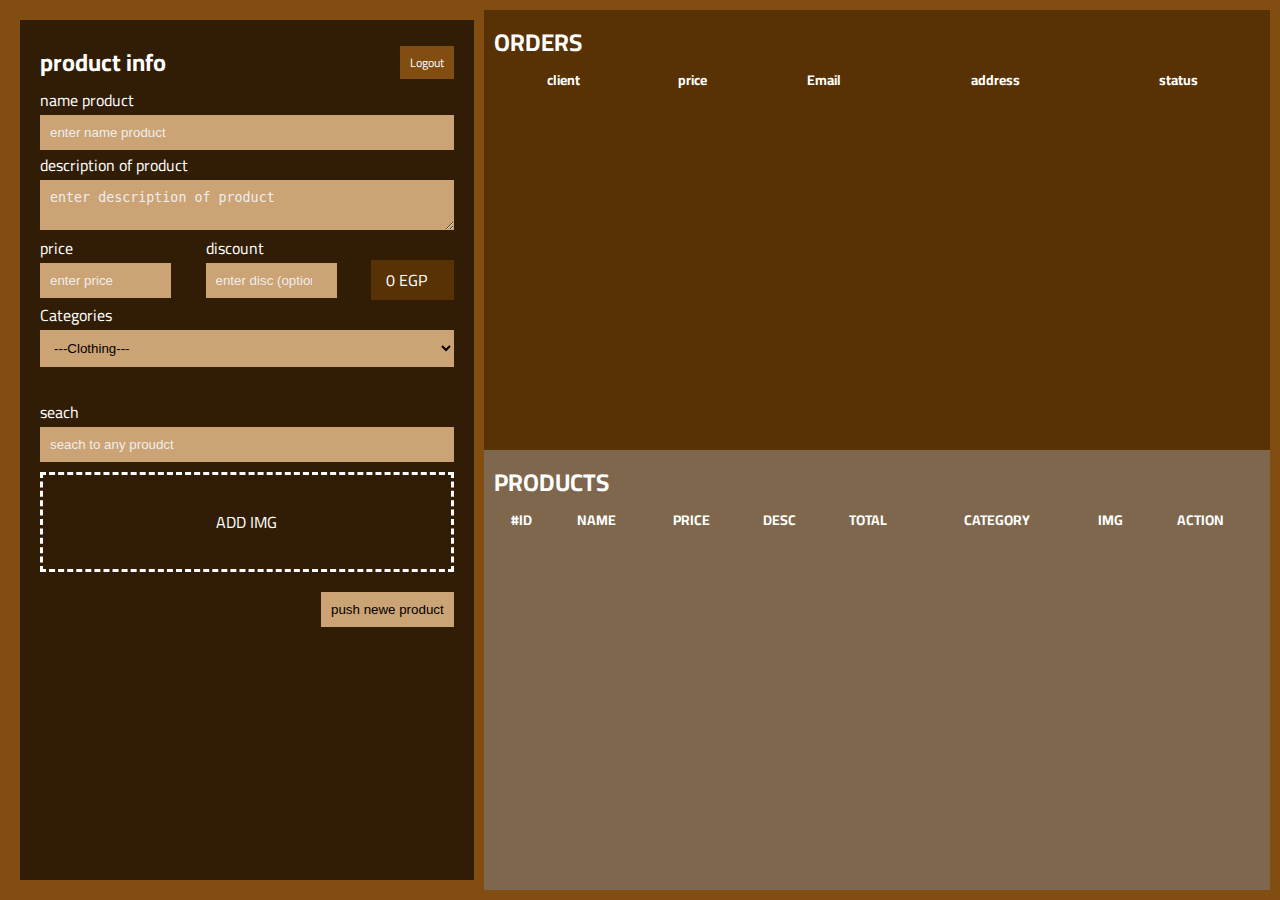
<file: pages/admin.html>
<!DOCTYPE html>
<html lang="en">
<head>
    <meta charset="UTF-8">
    <meta name="viewport" content="width=device-width, initial-scale=1.0">
    <title>Admin-page-of-Awfarlk</title>
    <link rel="icon" href="../docs/logo/awfarlk.png">
    <link rel="stylesheet" href="../docs/style/admin.css">
</head>
<body>
    <div class="contanier">
        <div class="parent">
            <div class="form">
                <div class="header">
                    <h2>product info</h2>
                    <a href="../index.html">Logout</a>
                </div>
                <div>
                    <label for="namePro">name product</label>
                    <input id="namePro" type="text" placeholder="enter name product" />
                </div>
                <div>
                    <label for="descPro">description of product</label>
                    <textarea id="descPro" placeholder="enter description of product"></textarea>
                </div>
                <div class="price">
                    <div class="price">
                        <div>
                            <label for="pricePro">price</label>
                            <input id="pricePro" type="number" placeholder="enter price" />
                        </div>
                    </div>
                    <div class="desc">
                        <div>
                            <label for="discPro">discount</label>
                            <input id="discPro" type="number" placeholder="enter disc (optional)" />
                        </div>
                    </div>
                    <p id="box_total_price"><span id="totalPrice">0</span> EGP</p>
                </div>
                <div class="Category">
                    <div class="Category">
                        <label for="categories">Categories</label>
                        <select id="Category">
                            <!-- Electronics Category -->
                            <option disabled>---electrical device---</option>
                            <option value="Electronics">Electronics</option>
                            <option value="mobile-phones">Mobile Phones</option>
                            <option value="laptops">Laptops</option>
                            <option value="tablets">Tablets</option>
                            <option value="cameras">Cameras</option>
                            <option value="headphones">Headphones</option>
                        
                            <!-- Clothing Category -->
                            <option disabled value="">---Clothing---</option>
                            <option value="mens-clothing">Men's Clothing</option>
                            <option value="womens-clothing">Women's Clothing</option>
                            <option value="kids-clothing">Kids' Clothing</option>
                            <option value="accessories">Accessories</option>
                            <option value="shoes">Shoes</option>
                        
                            <!-- Home Appliances Category -->
                            <option disabled value="">---Home Appliances---</option>
                            <option value="refrigerators">Refrigerators</option>
                            <option value="washing-machines">Washing Machines</option>
                            <option value="microwaves">Microwaves</option>
                            <option value="air-conditioners">Air Conditioners</option>
                            <option value="vacuum-cleaners">Vacuum Cleaners</option>
                        
                            <!-- Beauty & Personal Care Category -->
                            <option disabled value="">---Beauty & Personal Care---</option>
                            <option value="skincare">Skincare</option>
                            <option value="makeup">Makeup</option>
                            <option value="hair-care">Hair Care</option>
                            <option value="fragrances">Fragrances</option>
                            <option value="personal-hygiene">Personal Hygiene</option>
                        
                            <!-- Sports & Outdoors Category -->
                            <option disabled value="">---Sports & Outdoors---</option>
                            <option value="fitness-equipment">Fitness Equipment</option>
                            <option value="outdoor-gear">Outdoor Gear</option>
                            <option value="clothing">Clothing</option>
                            <option value="footwear">Footwear</option>
                            <option value="accessories">Accessories</option>
                        
                            <!-- Toys & Games Category -->
                            <option disabled value="">---Toys & Games---</option>
                            <option value="action-figures">Action Figures</option>
                            <option value="puzzles">Puzzles</option>
                            <option value="dolls">Dolls</option>
                            <option value="board-games">Board Games</option>
                            <option value="educational-toys">Educational Toys</option>
                        
                            <!-- Books Category -->
                            <option disabled value="">---Books---</option>
                            <option value="fiction">Fiction</option>
                            <option value="non-fiction">Non-Fiction</option>
                            <option value="childrens-books">Children's Books</option>
                            <option value="textbooks">Textbooks</option>
                            <option value="comics">Comics</option>
                        
                            <!-- Grocery Category -->
                            <option disabled value="">---Grocery---</option>
                            <option value="fruits-vegetables">Fruits & Vegetables</option>
                            <option value="dairy-products">Dairy Products</option>
                            <option value="snacks">Snacks</option>
                            <option value="beverages">Beverages</option>
                            <option value="frozen-foods">Frozen Foods</option>
                        </select>
                        
                    </div>
                </div>
                <div>
                    <br>
                    <label fpr="search">seach</label>
                    <input type="text" id="search" placeholder="seach to any proudct"/>
                </div>
                <div>
                    <label class="add-img" for="img"><span id="fileName">ADD IMG</span></label>
                    <input style="display: none;" type="file" id="img" required />
                </div>
                <button id="addProd">push newe product</button>
                <button class="hidden" id="EditProd">update product</button>
                <div style="clear: both;"></div>
            </div>
            <div class="control">
                <div class="order">
                    <h2>orders</h2>
                    <div class="monitor_orders">
                        <table>
                            <thead>
                                <tr>
                                    <th>client</th>
                                    <th>price</th>
                                    <th>Email</th>
                                    <th>address</th>
                                    <th>status</th>
                                </tr>
                            </thead>
                            <tbody id="client">
                                <!-- <tr>
                                    <td>1</td>
                                    <td>ziad</td>
                                    <td>250$</td>
                                    <td>2:00PM</td>
                                    <td>25 A borhan, Helwan, cario</td>
                                    <td>waiting</td>
                                </tr>
                                <tr>
                                    <td>1</td>
                                    <td>ziad2</td>
                                    <td>300$</td>
                                    <td>12:18Am</td>
                                    <td>new cario, boostan 25 B street rahman</td>
                                    <td>received</td>
                                </tr> -->
                            </tbody>
                        </table>
                    </div>
                </div>
                <div class="products">
                    <h2>products</h2>
                    <table>
                        <thead style="text-transform: uppercase;">
                            <tr>
                                <th>#id</th>
                                <th>name</th>
                                <th>price</th>
                                <th>desc</th>
                                <th>total</th>
                                <th>Category</th>
                                <th>img</th>
                                <th>Action</th>
                            </tr>
                        </thead>
                        <tbody id="orders"></tbody>
                    </table>
                </div>
            </div>
        </div>
    </div>
    <script src="../docs/script/admin.js"></script>
</body>
</html>
</file>
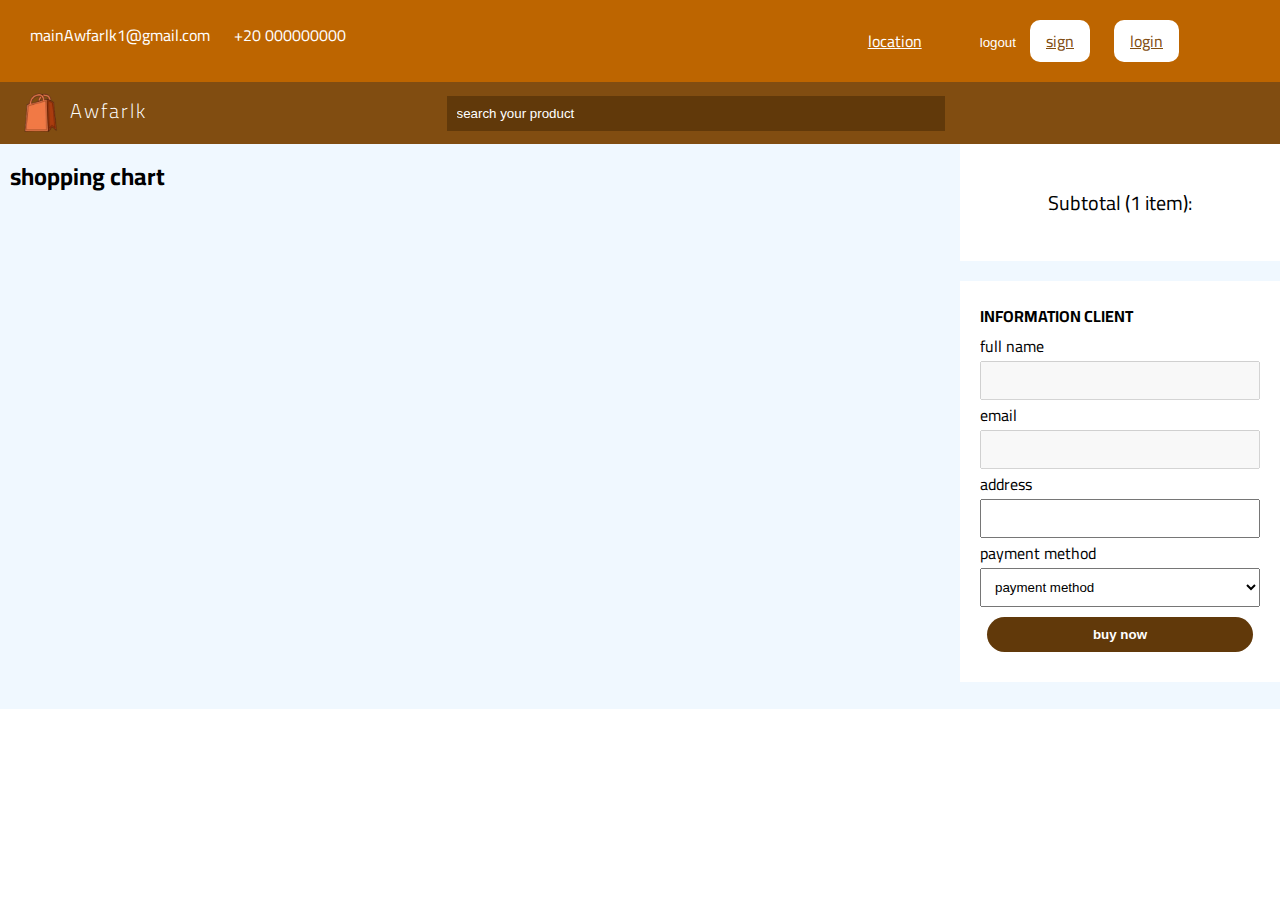
<file: pages/chart.html>
<!DOCTYPE html>
<html lang="en">
<head>
    <meta charset="UTF-8">
    <meta name="viewport" content="width=device-width, initial-scale=1.0">
    <title>Awfarlk - Chart</title>
    <link rel="stylesheet" href="../docs/style/chart.css">
    <link rel="icon" href="../docs/logo/awfarlk.png">
</head>
<body>
    <div class="content-info">
        <div class="info">
            <div>
                <span><i class="fa-regular fa-envelope"></i> mainAwfarlk1@gmail.com</span>
                <span><i class="fa-solid fa-phone"></i> +20 000000000</span>
            </div>
            <div class="icons-to-access">
                <a target="_blank" href="https://maps.app.goo.gl/2K9BNRW4QgkG1HaE9">location <i class="fa-solid fa-location-dot"></i></a>
                <div style="display: inline-block; margin: 0 20px;" id="acc">
                    <div style="display: inline-block; margin: 0 10px; cursor: default;" id="user"></div>
                    <button class="out hidden" id="logout">logout <i class="fa-solid fa-angles-right"></i></button>
                    <a id="sign" class="acc" href="./pages/sign.html"><i class="fa-regular fa-user"></i> sign</a>
                    <a id="login" class="acc" href="./pages/login.html"><i class="fa-regular fa-user"></i> login</a>
                </div>
                <button id="light" class="hidden"><i class="fa-regular fa-sun"></i></button>
                <button id="dark"><i class="fa-regular fa-moon"></i></button>
            </div>
        </div>
    </div>
    <header>
        <!-- logo -->
        <h1><img width="70px" src="../docs/logo/awfarlk1.png" />Awfarlk</h1>
        <div class="search-space">
            <input type="text" placeholder="search your product" name="search_inp" id="SI">
            <button><i class="fa-solid fa-magnifying-glass"></i></button>
        </div>
        <div class="fav-chart">
            <button id="favBTN" class="fav"><i class="fa-solid fa-heart"></i></button>
            <button id="chartBTN" class="chart"><i class="fa-solid fa-cart-shopping"></i></button>
        </div>
    </header>
    <div class="chart">
        <div class="parent">
            <h2>shopping chart</h2>
            <div class="chart-space" id="CHART_SPACE">
                
            </div>
        </div>
        <div class="infos_client">
            <div class="box1">
                <p>Subtotal (1 item): <span id="totalCashCart"></span></p>
            </div>
            <form>
                <h4>information client</h4>
                <div>
                    <label for="fullName">full name</label>
                    <input id="fullName" disabled type="text" />
                </div>
                <div>
                    <label for="Email">email</label>
                    <input id="Email" disabled type="text" />
                </div>
                <div>
                    <label>address</label>
                    <input id="address" type="text" />
                </div>
                <label>payment method</label>
                <select id="payment">
                    <option selected disabled>payment method</option>
                    <option value="cash">cash</option>
                    <option value="visa">visa</option>
                </select>
                <button id="signClient">buy now</button>
            </form>
        </div>
    </div>
    <script src="../docs/script/chart.js"></script>
</body>
</html>
</file>
<file: docs/style/admin.css>
@import url('https://fonts.googleapis.com/css2?family=Cairo:wght@200..1000&display=swap');

* {
    padding: 0;
    margin: 0;
    box-sizing: border-box;
}

body {
    font-family: "Cairo";
    background-color: #814d11;
}

.parent {
    display: flex;
    padding: 10px;
    height: 100vh;
}

.hidden {
    display: none;
}

.form {
    width: 40%;
    margin: 10px;
    padding: 20px;
    background-color: #311d05;
    color: #fff;
    overflow: auto;
}

.form button {
    padding: 10px;
    margin: 10px 0;
    float: right;
    background-color: #cca374;
    cursor: pointer;
    border: none;
}

.header {
    display: flex;
    flex-flow: row wrap;
    justify-content: space-between;
    align-items: center;
}

.header a {
    text-decoration: none;
    padding: 5px 10px;
    background-color: #814d11;
    color: #fff;
    font-size: 12px;
    transition-duration: 0.2s;
}

.header a:hover {
    background-color: #e67700e1;
    transform: scale(1.2);
    border-radius: 5px;
}

.form div input,
.form div textarea,
.form div select {
    display: block;
    padding: 10px;
    width: 100%;
    border: none;
    background-color: #cca374;
}

.form div textarea {
    max-width: 630px !important;
    max-height: 300px !important;
}

.form .price {
    display: flex;
    position: relative;
    align-items: center;
}

.form .price p {
    margin-top: 30px;
    width: 100px;
    padding: 5px 15px;
    background-color: #583104;
}

.form .price div {
    margin: 0 10px 0 0;
}

.form .price div input {
    width: 90%;
}

.form div input:focus,
.form div textarea:focus,
.form div select:focus {
    outline: none;
}

.form div input::placeholder,
.form div textarea::placeholder,
.form div select::placeholder {
    color: #eee;
}


.form div select option {
    background-color: #583104;
    color: #fff;
}

.parent .control {
    width: 70%;
    background-color: #311d05;
    display: flex;
    color: #fff;
    flex-flow: column wrap;
}

.parent .control .order {
    height: 50%;
    padding: 10px;
    background-color: #583104;
    overflow: auto;
}

.parent .control .products {
    overflow: auto;
}

.parent .control .products {
    padding: 10px;
    height: 50%;
    background-color: #7e674c;
}

.parent .control .order h2,
.parent .control .products h2 {
    text-transform: uppercase;
}

.parent table {
    width: 100%;
    font-size: 14px;
    text-align: center;
}

.parent table tbody tr {
    background-color: #311d056b;
}

.parent table tbody button {
    padding: 5px 10px;
    margin: 10px;
    border: none;
    background-color: transparent;
    color: #fff;
    text-transform: uppercase;
    font-weight: bold;
    border-radius: 20px;
    cursor: pointer;
    transition-duration: 0.2s;
}

.parent table tbody .editing {
    background-color: #2081ff;
}

.parent table tbody .editing:hover {
    background-color: #15509e;
}

.parent table tbody .deleting {
    background-color: #ff5d5d;
}

.parent table tbody .deleting:hover {
    background-color: #8d2323;
}

.not-empty {
    background-color: #83ff83 !important;
}

.empty {
    background-color: #ff5d5d !important;
}

.add-img {
    margin: 10px 0;
    height: 100px;
    border: 3px dashed #ffffff;
    display: flex;
    align-items: center;
    justify-content: center;
    cursor: pointer;
    transition-duration: 0.2s;
}

.add-img:hover {
    color: #8d2323;
    font-weight: bold;
    font-size: 20px;
    border: 3px dotted #cc0000c5;
}
</file>
<file: docs/style/chart.css>
@import url('https://fonts.googleapis.com/css2?family=Cairo:wght@200..1000&display=swap');
* {
    padding: 0;
    margin: 0;
    box-sizing: border-box;
}

body {
    font-family: "cairo";
}

:root {
    --mainColor: #fff;
    --mainColor2: #e4e4e4;
    --secondaryColor: #222;
    --secondaryColor2: #333333;
    --lastColor: #bd6500;
    --lastColor2: #814d11;
    --lastColor3: #61390a;
}

.info {
    display: flex;
    flex-flow: row wrap;
    justify-content: space-between;
    width: 95%;
    margin: auto;
    color: var(--mainColor);
}

.info a {
    display: inline-block;
    margin: 0 10px;
    color: var(--mainColor);
    transition-duration: 0.2s;
}

.info a:hover {
    transform: scale(1.1);
}

.info div span {
    margin: 0 10px;
    cursor: default;
}

.content-info {
    background-color: var(--lastColor);
    padding: 10px;
}

.content-info .info {
    margin: 10px;
}

.content-info .info .icons-to-access button {
    background-color: transparent;
    border: none;
    color: var(--mainColor);
    
} 
.content-info .info .icons-to-access button i {
    font-size: 20px;
}

.content-info .info .icons-to-access .acc {
    padding: 5px 15px;
    color: var(--lastColor2);
    border-radius: 10px;
    border: 1px solid transparent;
    background-color: var(--mainColor);
    transition-duration: 0.2s;
}

.content-info .info .icons-to-access .acc:hover {
    text-decoration: none;
    background-color: transparent;
    border: 1px solid var(--mainColor);
    color: var(--mainColor);
}

header {
    display: flex;
    align-items: center;
    justify-content: space-between;
    padding: 10px;
    background-color: var(--lastColor2);
    position: sticky;
    top: 0;
    z-index: 999;
    color: #fff;
}

header h1 {
    font-size: 20px;
    font-weight: 300;
    letter-spacing: 2px;
    cursor: default;
}

header h1 img {
    width: 60px;
    vertical-align: middle;
}

header .search-space {
    width: 40%;
    position: relative;
}

header .search-space input {
    width: 99%;
    padding: 10px;
    border: none;
    background-color: var(--lastColor3);
    color: var(--mainColor);
}

header .search-space input::placeholder {
    color: var(--mainColor);
}

header .search-space input:focus {
    outline: none;
}

header .search-space button {
    position: absolute;
    top: 30%;
    right: 1px;
    background-color: transparent;
    border: none;
    color: var(--mainColor);
}

header .fav-chart button {
    margin: 0 10px;
    background-color: transparent;
    color: var(--mainColor);
    border: none;
    position: relative;
    font-size: 20px;
}

.chart {
    background-color: aliceblue;
    width: 100%;
    display: flex;
    justify-content: space-between;
}

.chart .parent {
    width: 75%;
}

.chart .parent .cardChart {
    display: flex;
    justify-content: space-between;
    align-items: center;
    padding: 10px;
    border-bottom: 1px solid #9c9c9c75;
}

.chart .parent h2 {
    padding: 10px;

}

.chart .parent .cardChart .part-left {
    display: flex;
}

.chart .cardChart .part-left .img {
    width: 300px;
    height: 300px;
    margin: 10px;
    background-size: cover;
    border: 1px solid #0000003f;
    background-image: url('../products/4lu-Slim-Organizer-Set-2-1249x1248.jpg');
}

.chart .cardChart .part-left .infos h3 {
    font-size: 20px;
    width: 500px;
    text-transform: capitalize;
    overflow: hidden;
}


.chart .cardChart .part-right {
    font-size: 20px;
}

.chart-space {
    height: 500px;
    overflow: auto;
}

.infos_client {
    width: 25%;
}

.infos_client .box1 p {
    font-size: 20px;
    padding: 20px 0;
}

.infos_client .box1,
.infos_client form {
    padding: 20px;
    text-align: center;
    margin: 0 0 20px 0;
    background-color: #fff;
} 

.infos_client .box1 p span {
    font-weight: bold;
}

.infos_client form {
    text-align: left;
}

.infos_client form div input,select {
    display: block;
    width: 100%;
    padding: 10px;
}

.infos_client form div input:focus,select:focus {
    outline: none;
}

.infos_client form h4 {
    text-transform: uppercase;
}

.infos_client form button {
    width: 95%;
    margin: 10px 2.5%;
    padding: 10px;
    border: none;
    border-radius: 50px;
    background-color: #61390a;
    color: #fff;
    font-weight: bold;
    cursor: pointer;
    transition-duration: 0.2s;
}

.infos_client form button:hover {
    background-color: #c96b00;
}
</file>
